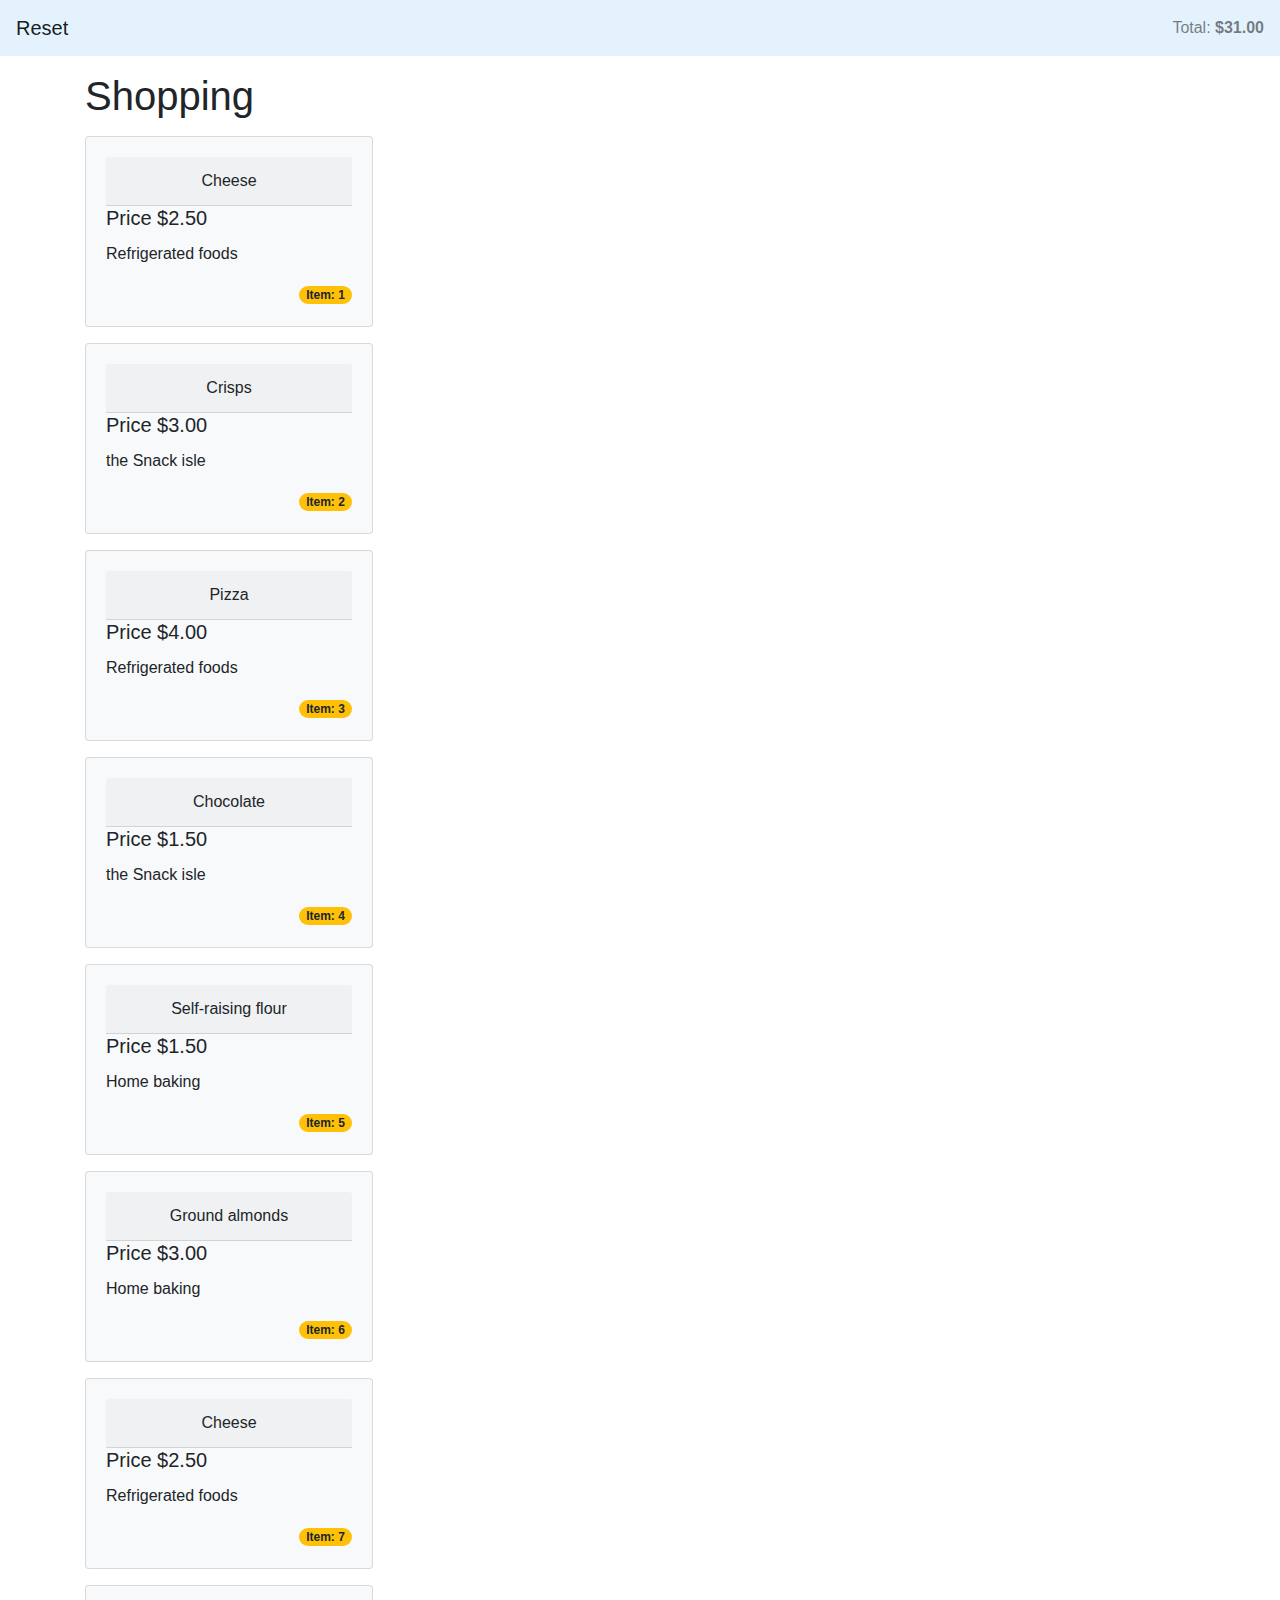
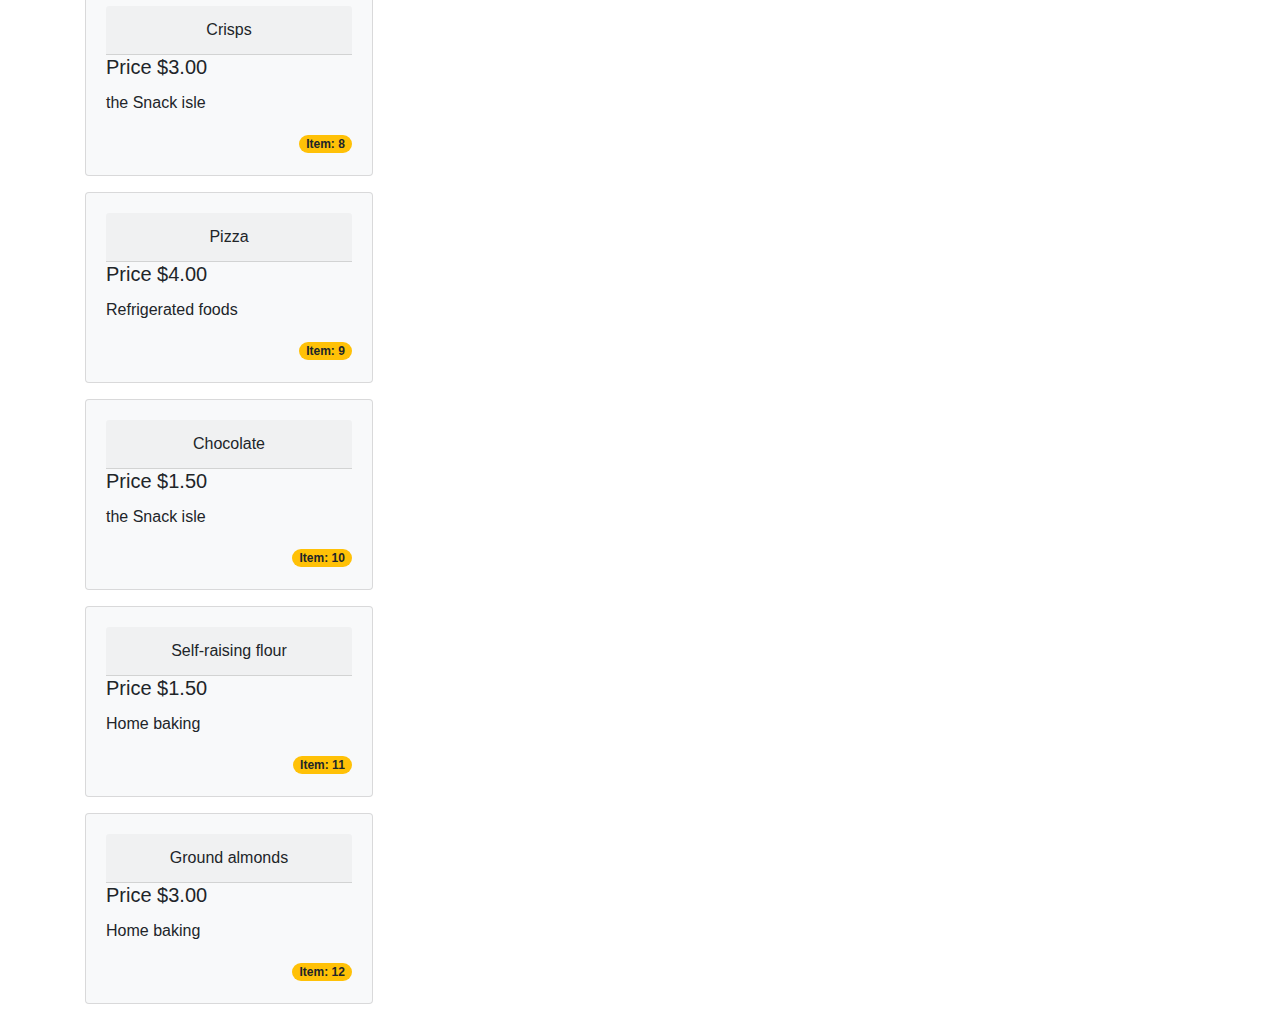
<file: public/index.html>
<!DOCTYPE html>
<html lang="en">
<head>
    <meta charset="UTF-8">
    <meta name="viewport" content="width=device-width, initial-scale=1, shrink-to-fit=no">
    <title>Scroll Project</title>
    <link rel="stylesheet" href="https://stackpath.bootstrapcdn.com/bootstrap/4.4.1/css/bootstrap.min.css"
          integrity="sha384-Vkoo8x4CGsO3+Hhxv8T/Q5PaXtkKtu6ug5TOeNV6gBiFeWPGFN9MuhOf23Q9Ifjh" crossorigin="anonymous">
</head>
<body>
<div class="container">
    <div id="content">
        <nav class="navbar fixed-top navbar-light" style="background-color: #e3f2fd;">
            <a class="navbar-brand" href="./index.html">Reset</a>
            <span class="navbar-text">
              <span id="price">Total: 0.00</span>
            </span>
        </nav>
        <br><br><br>
        <h1>Shopping</h1>
    </div>
</div>
<script src="./js/jquery.min.js"></script>
<script>
    let oset = 0;
    let total = 0;
    let holdload = false;
    $(function () {
        loadArt(6);
    });
    $(window).scroll(function () {
        if (($(window).scrollTop() >= $(document).height() - $(window).height() - 100) && !holdload) {
            loadArt(1);
        }
    })


    for (let i = 1; i < 3; i++) {
        setTimeout(() => {
            // console.log("loading another 6..");
            loadArt(6);
        }, 500 * i);
    }

    function loadArt(a) {
        if (!holdload) {
            holdload = true;
            let holder = {
                iload: a
                , oset: oset
            };
            $.ajax({
                url: "products.json"
                , type: "GET"
                , data: holder
                , dataType: "json"
                , success: function (data) {
                    if (a === 1) {
                        let i = Math.floor(Math.random() * 6);
                        data = {products: [data.products[i]]};
                    }
                    for (let i = 0; i < data.products.length; i++) {
                        oset++;
                        const item = data.products[i];
                        total += Number(item['Price']);
                        const html = `
                        <div class="card bg-light my-3" style="width: 18rem;">
                          <div class="card-body">
                            <div class="card-header text-center">${item['Name']}</div>
                            <h5 class="card-title">Price $${Number(item['Price']).toFixed(2)}</h5>
                            <p class="card-text">${item['Location']}</p>
                            <div class="card-text text-right">
                                <span class="badge badge-pill badge-warning">Item: ${oset}</span>
                            </div>
                          </div>
                        </div>`;
                        $('#content').append(html);
                        $('#price').html(`Total:  <strong>$${total.toFixed(2)}</strong>`)
                        console.log(total);
                    }
                    holdload = false;
                }
            })
        }
    }
</script>
</body>
</html>
</file>
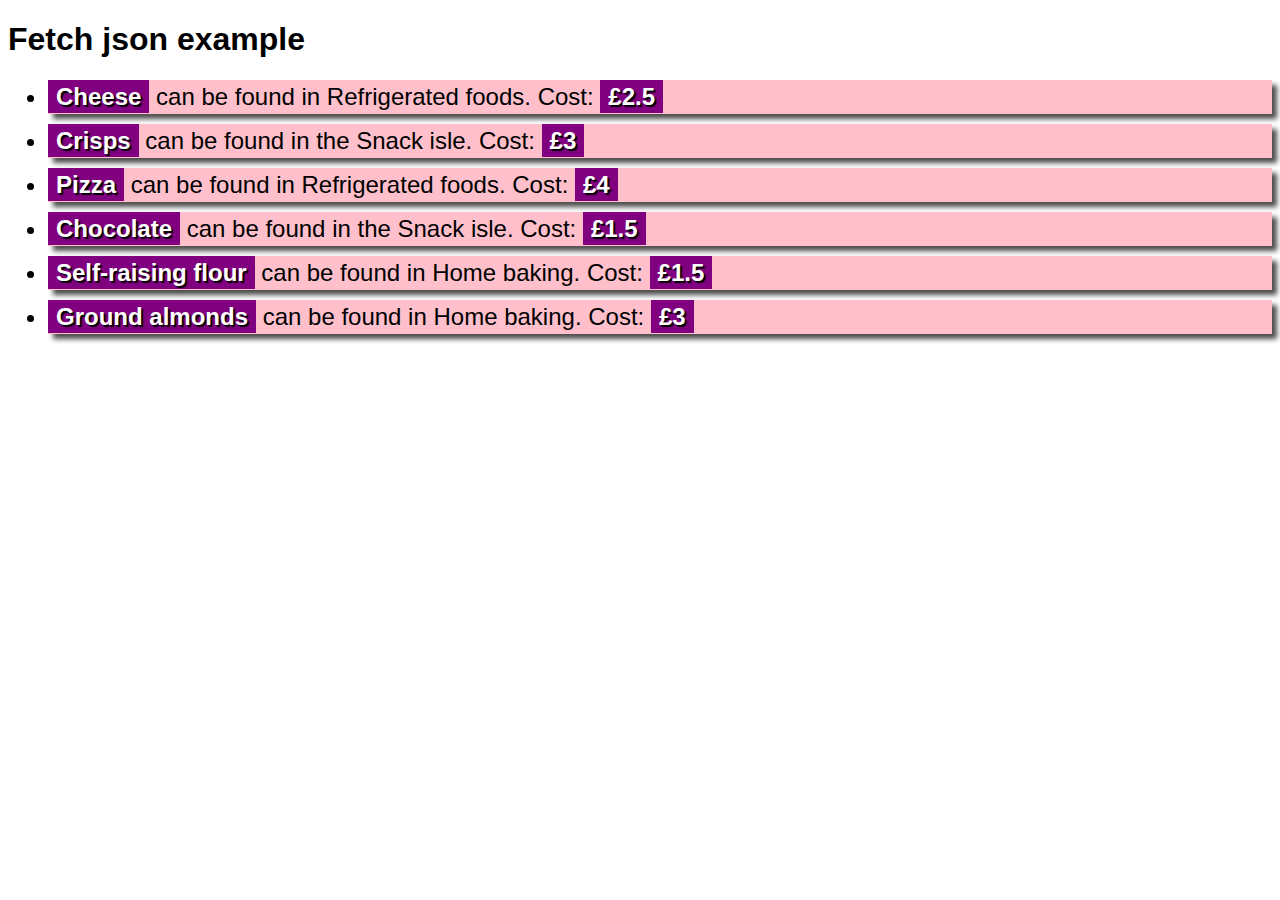
<file: public/fetch-example.html>
<!DOCTYPE html>
<html lang="en">
<head>
    <meta charset="utf-8">
    <meta http-equiv="X-UA-Compatible" content="IE=edge,chrome=1">
    <meta name="viewport" content="width=device-width">

    <title>Fetch json example</title>

    <!--[if lt IE 9]>
      <script src="https://cdnjs.cloudflare.com/ajax/libs/html5shiv/3.7.3/html5shiv.min.js"></script>
    <![endif]-->
    <link rel="stylesheet" href="css/style.css">
  </head>

  <body data-gr-c-s-loaded="true">
    <h1>Fetch json example</h1>
    <ul>

    </ul>

  
  <script>
    var myList = document.querySelector('ul');

    fetch('products.json')
    .then(function(response) {
      if (!response.ok) {
        throw new Error("HTTP error, status = " + response.status);
      }
      return response.json();
    })
    .then(function(json) {
      for(var i = 0; i < json.products.length; i++) {
        var listItem = document.createElement('li');
        listItem.innerHTML = '<strong>' + json.products[i].Name + '</strong>';
        listItem.innerHTML +=' can be found in ' + json.products[i].Location + '.';
        listItem.innerHTML +=' Cost: <strong>£' + json.products[i].Price + '</strong>';
        myList.appendChild(listItem);
      }
    })
    .catch(function(error) {
      var p = document.createElement('p');
      p.appendChild(
        document.createTextNode('Error: ' + error.message)
      );
      document.body.insertBefore(p, myList);
    });

  </script>

</body></html>
</file>
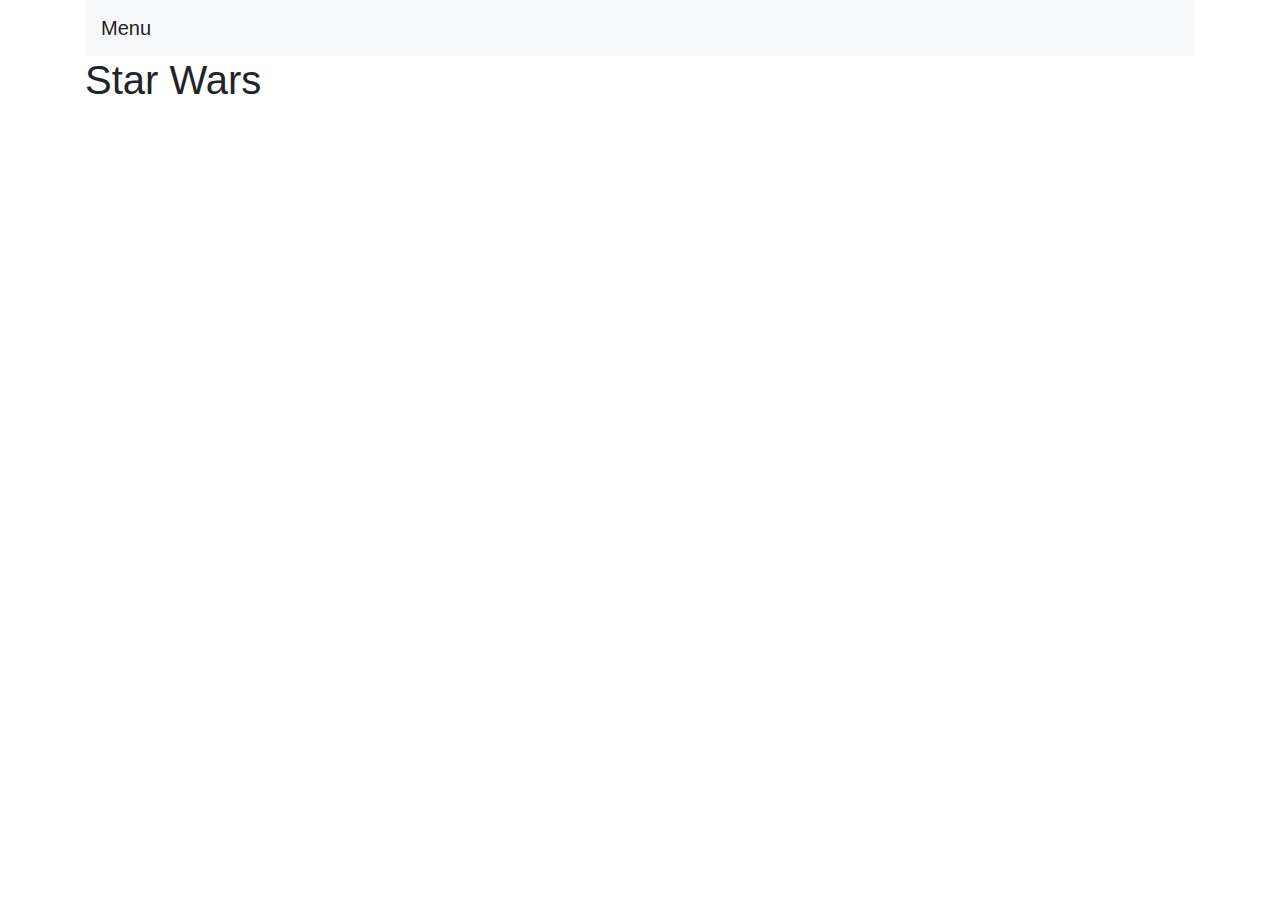
<file: public/starWars.html>
<!DOCTYPE html>
<html lang="en">
<head>
    <meta charset="UTF-8">
    <meta name="viewport" content="width=device-width, initial-scale=1, shrink-to-fit=no">
    <title>Scroll Project</title>
    <link rel="stylesheet" href="https://stackpath.bootstrapcdn.com/bootstrap/4.4.1/css/bootstrap.min.css"
          integrity="sha384-Vkoo8x4CGsO3+Hhxv8T/Q5PaXtkKtu6ug5TOeNV6gBiFeWPGFN9MuhOf23Q9Ifjh" crossorigin="anonymous">
</head>
<body>
<div class="container">
    <div id="content">
        <nav class="navbar navbar-light bg-light">
            <a class="navbar-brand" href="#">Menu</a>
        </nav>
        <h1>Star Wars</h1>
    </div>
</div>
<script src="./js/jquery.min.js"></script>
<script>
    let oset = 0;
    let holdload = false;

    $(function () {
        for (let i = 1; i < 3; i++) {
            setTimeout(() => {
                console.log("loading another 1..");
                loadArt();
            }, 500 * i);
        }
    });
    $(window).scroll(function () {
        if (($(window).scrollTop() >= $(document).height() - $(window).height() - 100) && !holdload) {
            loadArt();
        }
    })

    function loadArt() {
        if (!holdload) {
            holdload = true;
            oset++;
            $.ajax({
                url: "https://swapi.dev/api/people/" + oset,
                type: "GET",
                dataType: "json",
                success: function (data) {
                    console.log(data);
                    const html = `<div class="card bg-light my-3" style="width: 18rem;">
                      <div class="card-body">
                        <div class="card-header text-center">${data['name']}</div>
                        <p class="card-text"><strong>Hair: </strong>${data['hair_color']}</p>
                        <p class="card-text"><strong>Height: </strong>${data['height']}</p>
                        <p class="card-text"><strong>Weight: </strong>${data['mass']}</p>
                        <p class="card-text"><strong>Skin Colour: </strong>${data['skin_color']}</p>
                        <p class="card-text"><strong>Eye Colour: </strong>${data['eye_color']}</p>
                        <p class="card-text"><strong>Birth Date: </strong>${data['birth_year']}</p>
                        <div class="card-text text-right"><span class="badge badge-pill badge-warning">${oset}</span></div>
                      </div>
                    </div>`;
                    $('#content').append(html);
                    holdload = false;
                }
            })
        }
    }
</script>
</body>
</html>
</file>
<file: public/css/style.css>
html {
  font-family: sans-serif;
}

li {
  margin-bottom: 10px;
  background-color: pink;
  font-size: 150%;
  border-top: 3px solid pink;
  border-bottom: 3px solid pink;
  box-shadow: 5px 5px 5px rgba(0,0,0,0.7);
}

strong {
  background-color: purple;
  color: white;
  padding: 0 8px;
  border-top: 3px solid purple;
  border-bottom: 3px solid purple;
  text-shadow: 2px 2px 1px black;
}
</file>
